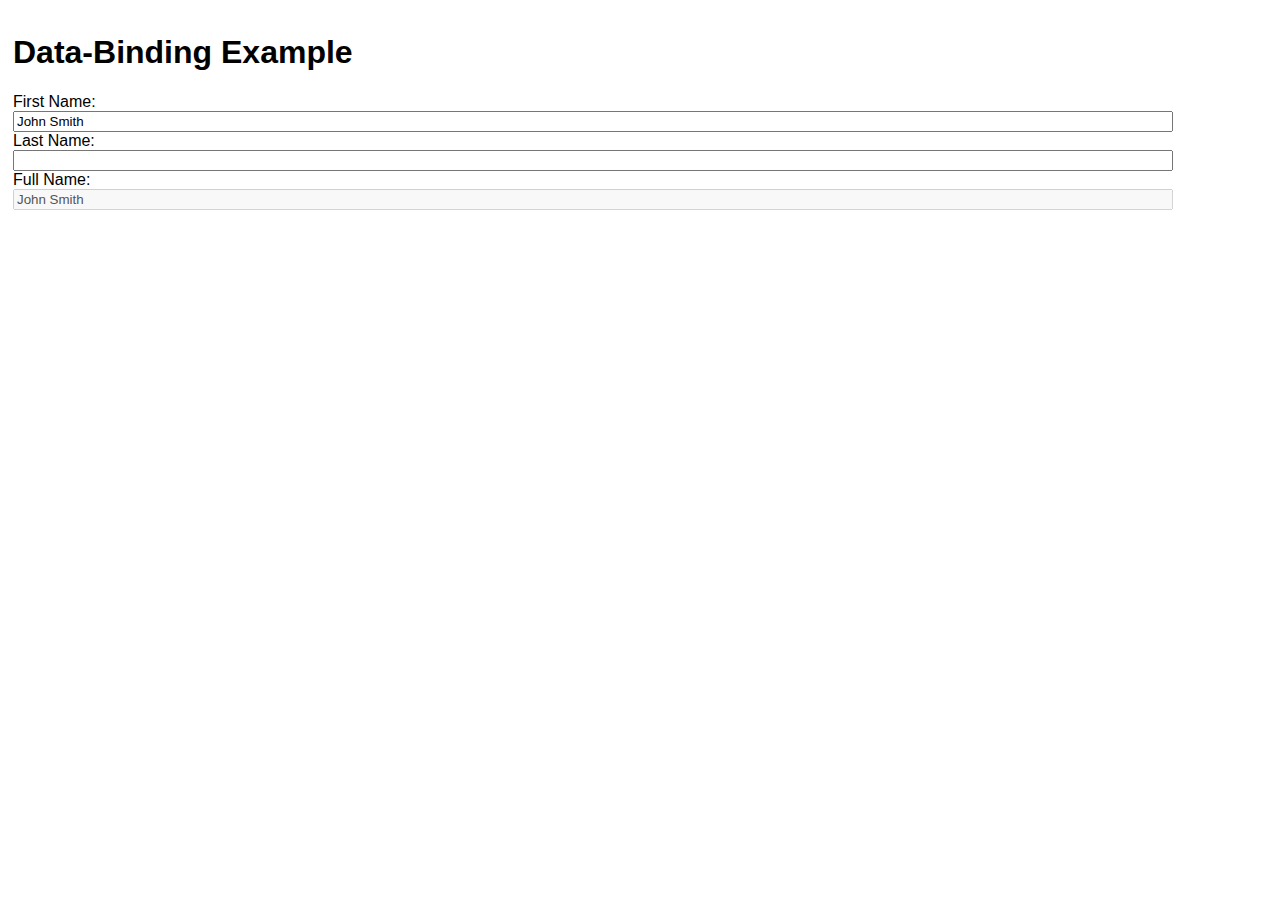
<file: Part2/index.html>
<!DOCTYPE html>
<html lang="en">
<head>
    <meta charset="UTF-8">
    <title>Vanilla Javascript</title>
    <link rel="stylesheet" type="text/css" href="style.css">
</head>
<body>
    <div>
        <h1>Data-Binding Example</h1>
        <label for="firstName">
            <div>First Name:</div><input type="text" data-bind="first" id="firstName"/>
        </label>
        <label for="lastName">
            <div>Last Name:</div><input type="text" data-bind="last" id="lastName"/>
        </label>
        <label for="fullName">
            <div>Full Name:</div><input type="text" data-bind="full" id="fullName" disabled />
        </label>
    </div>
</body>

<footer>
    <script src="app.js"></script>
</footer>
</html>
</file>
<file: Part2/style.css>
body {
    padding: 5px;
    font-family: 'Segoe UI', Tahoma, Geneva, Verdana, sans-serif;
}

label {
    display: block;
}

label > div, input {
    float: left;
    width: 90vw;
}
</file>
